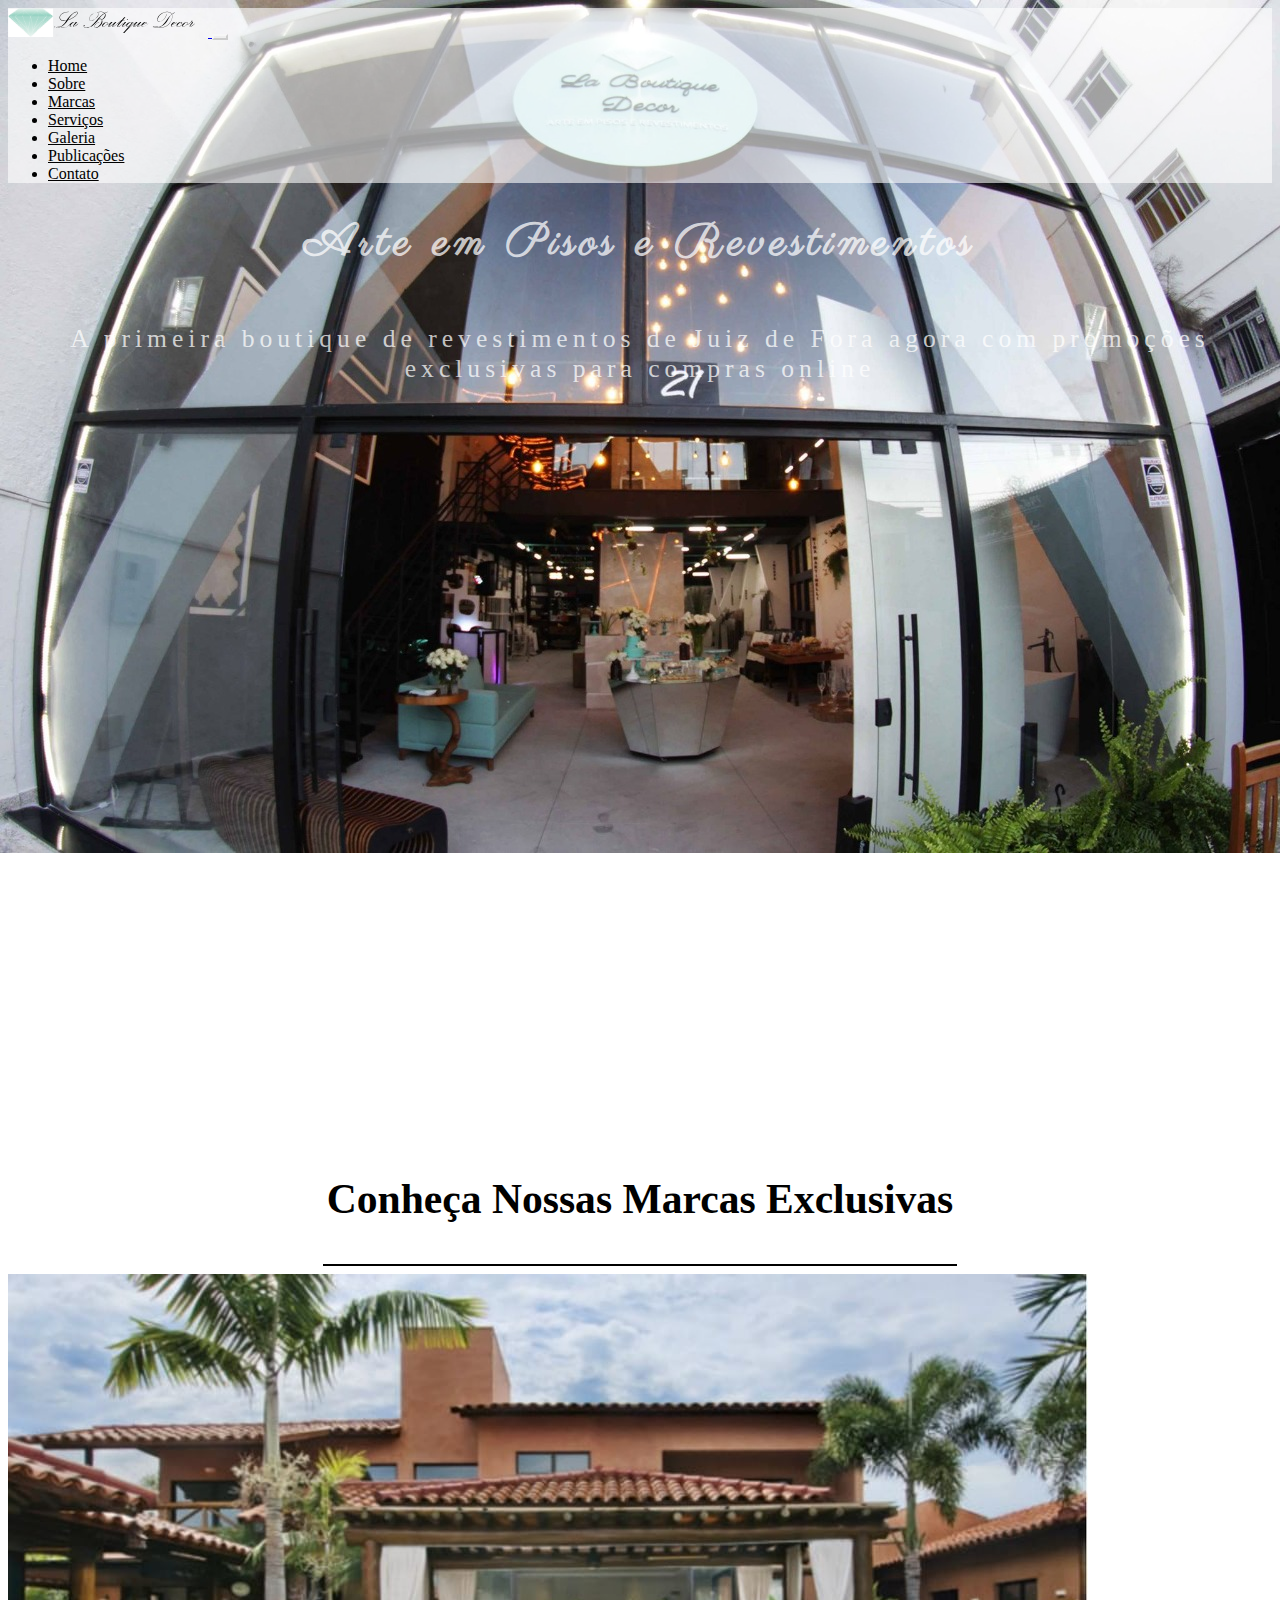
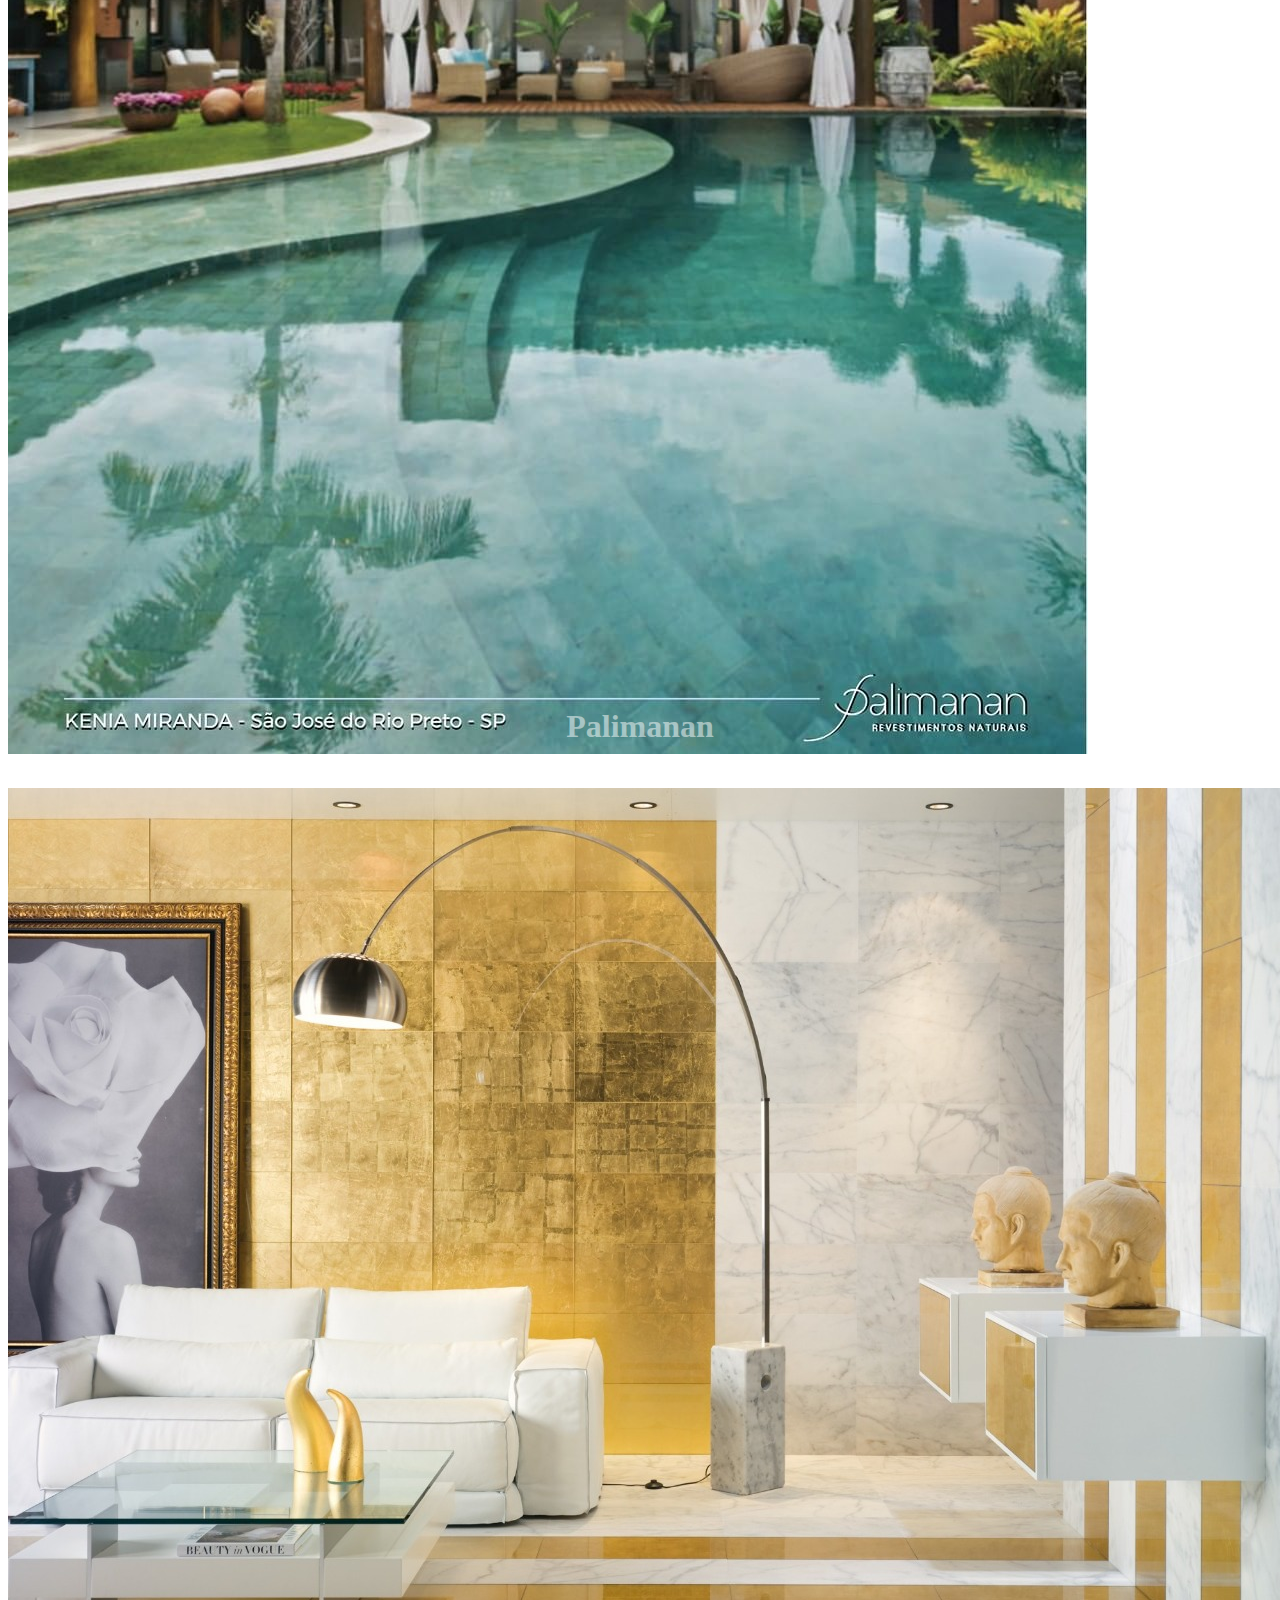
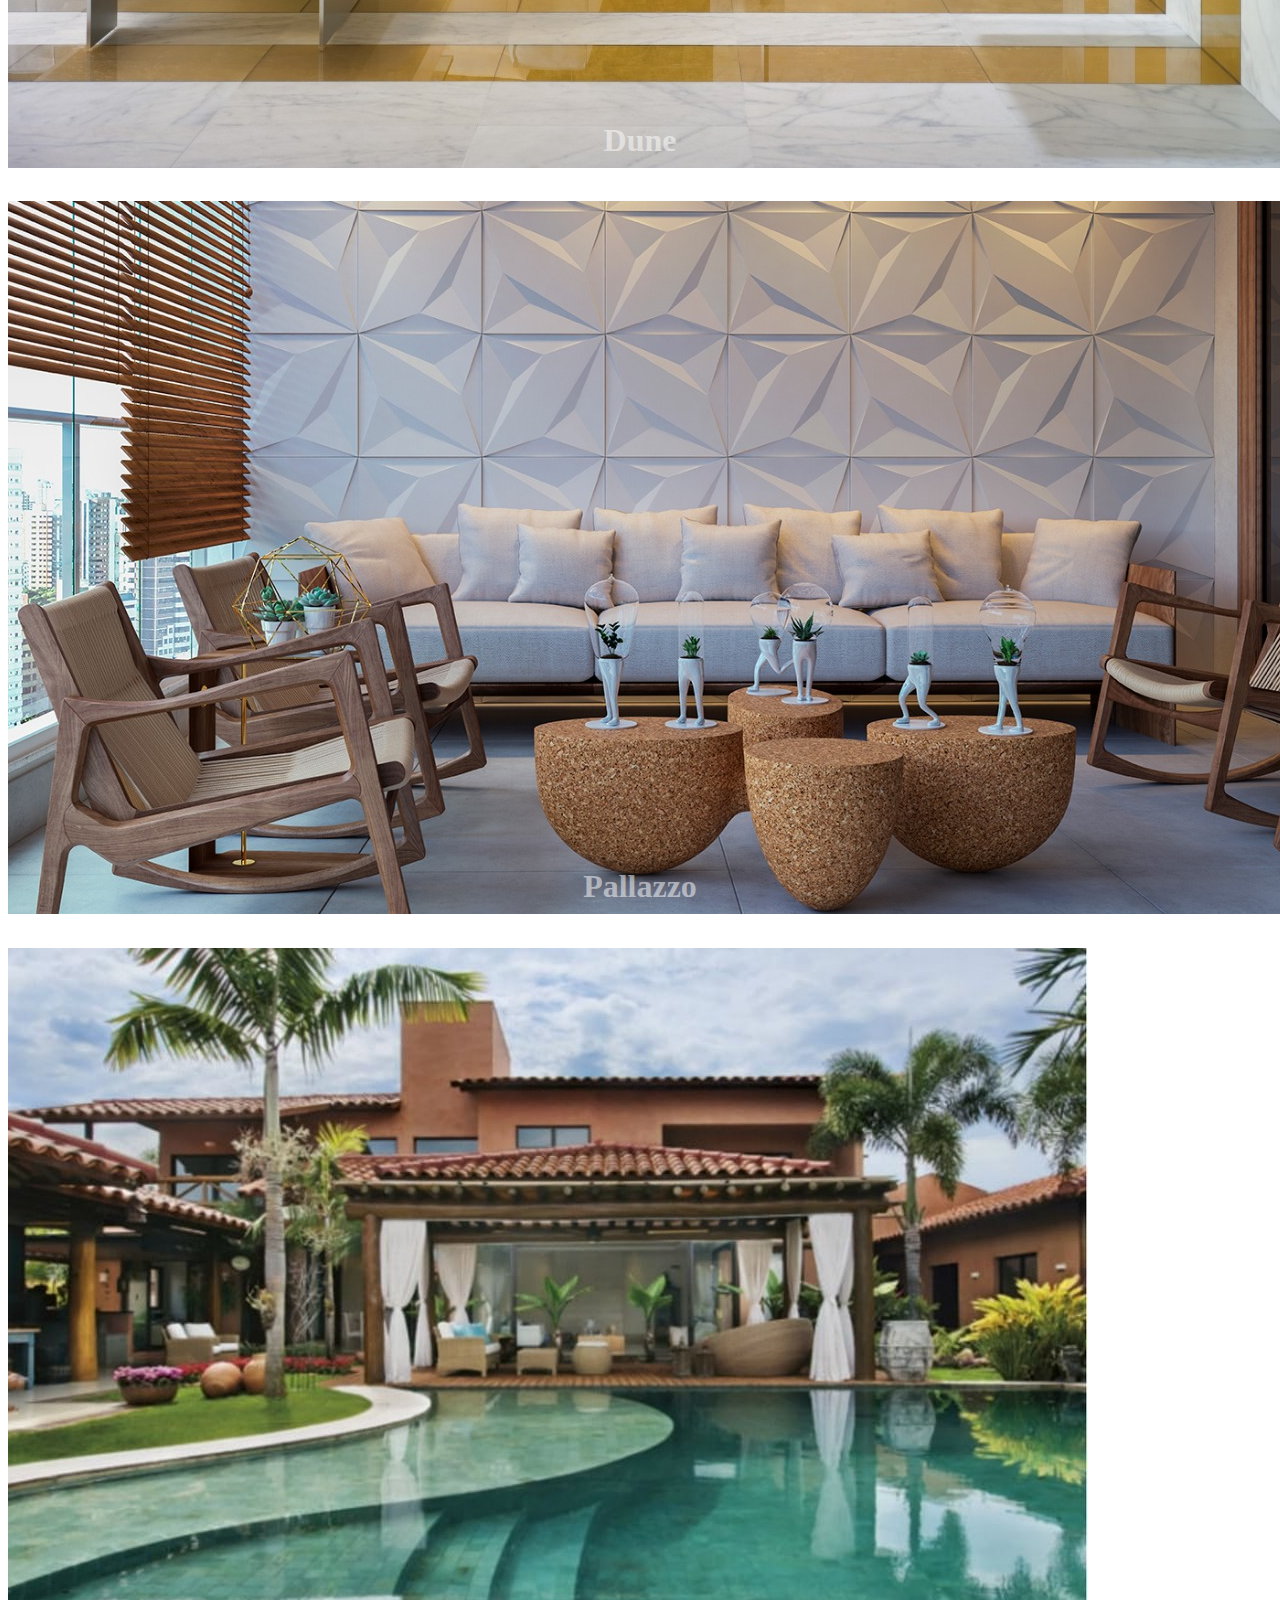
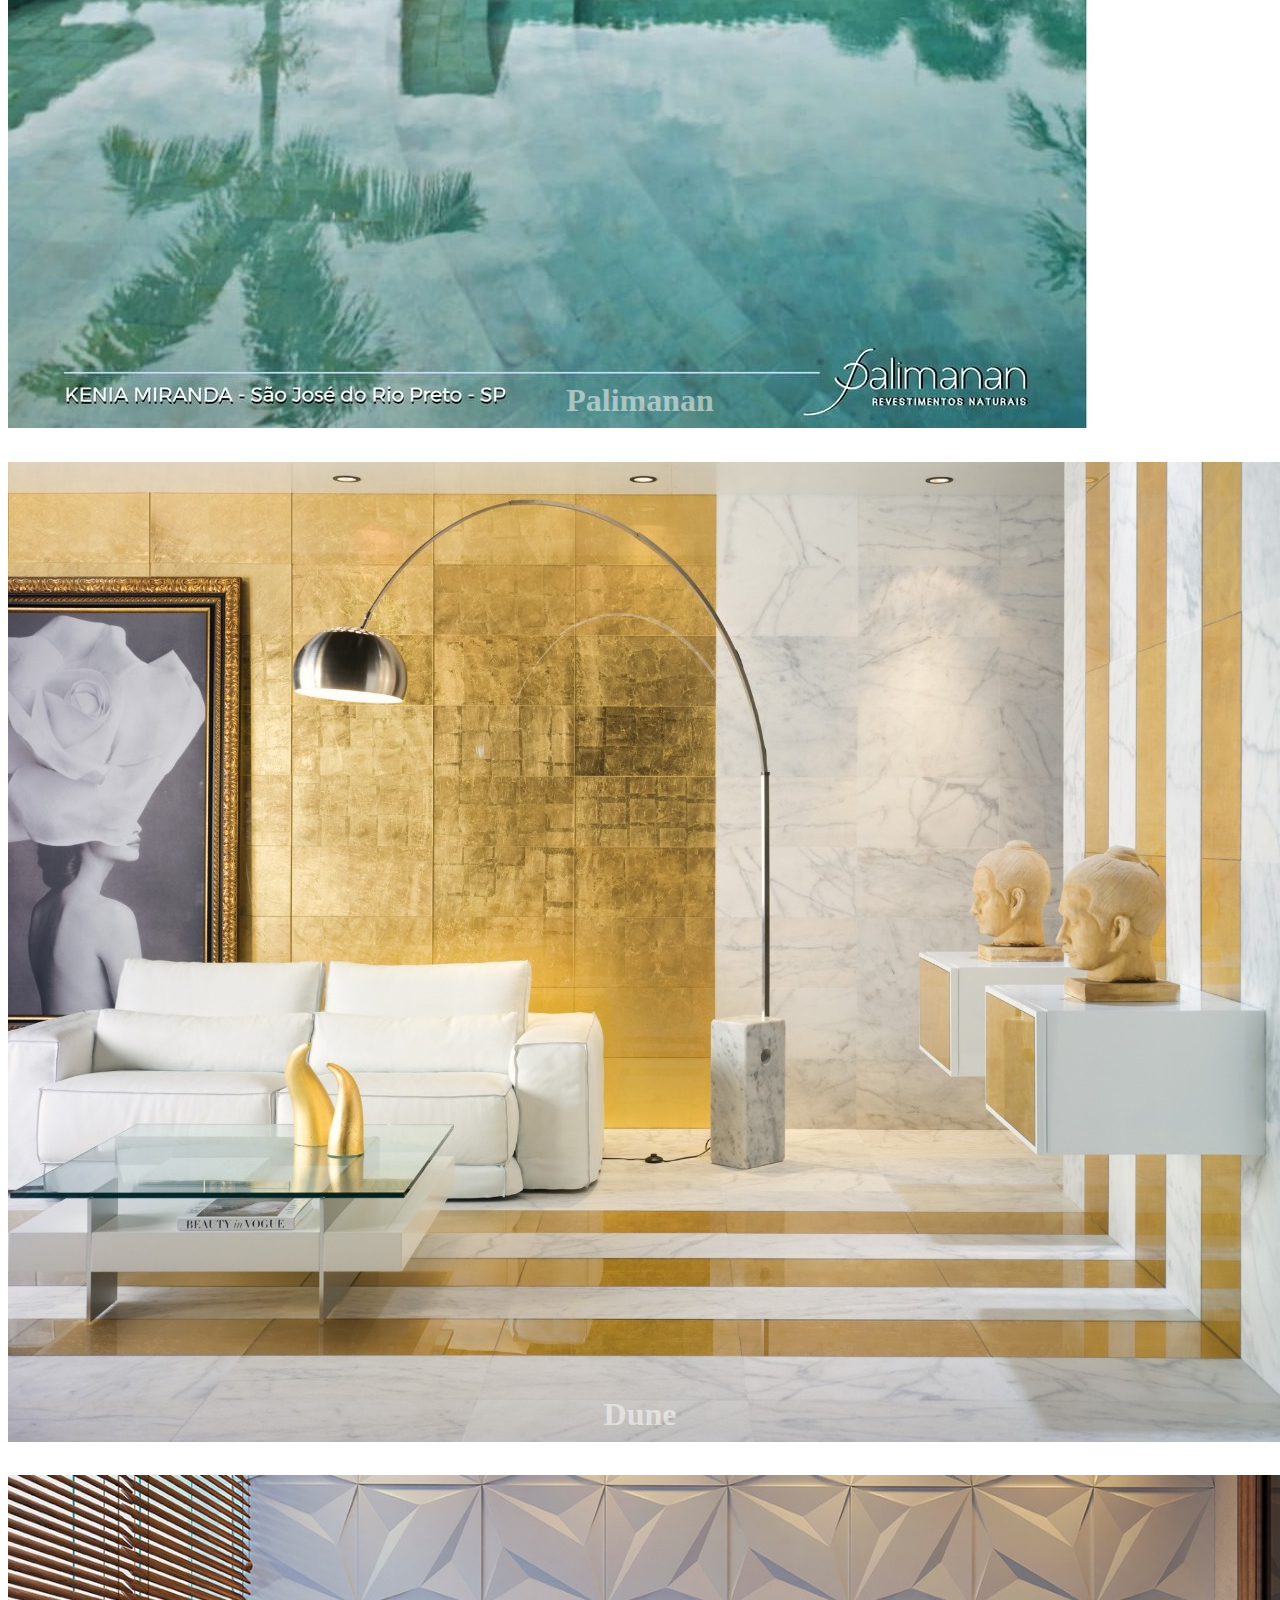
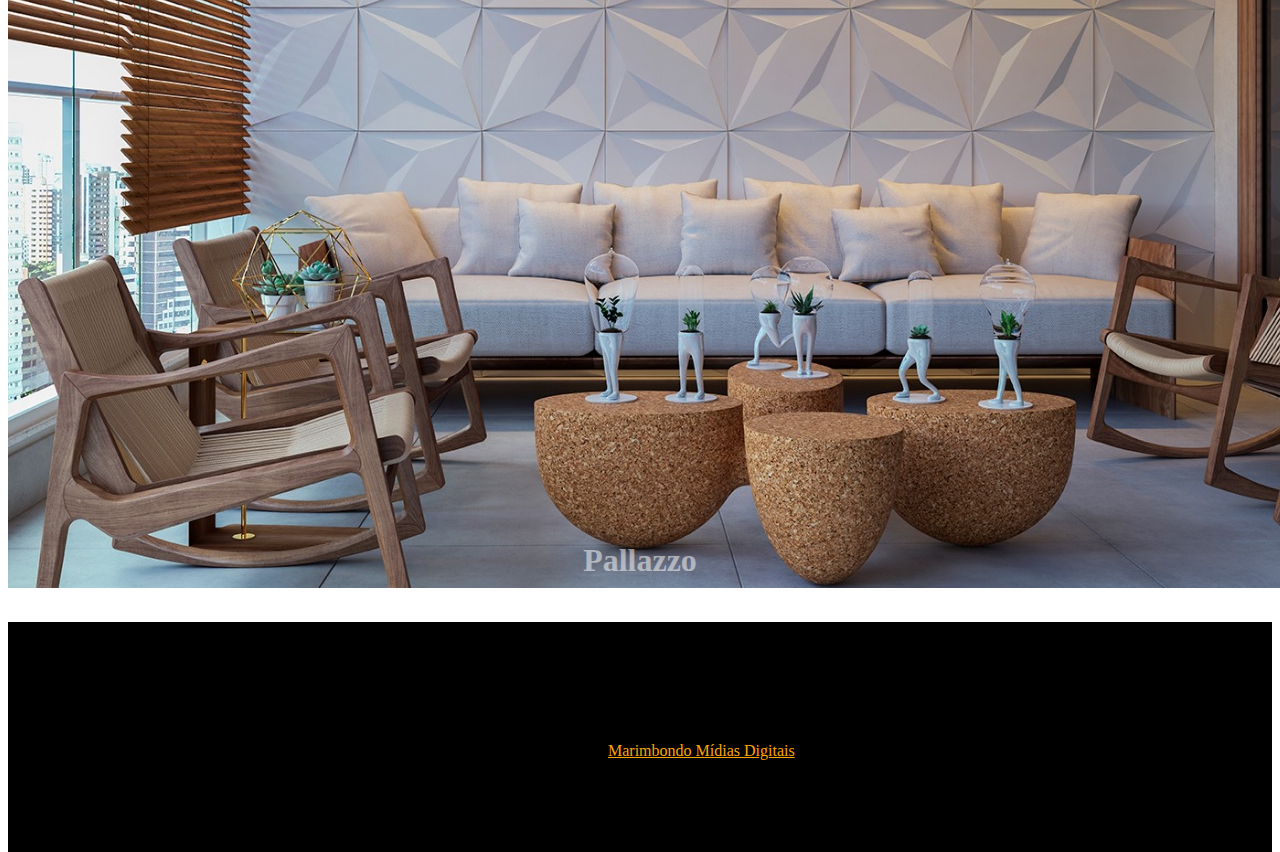
<file: index.html>
<!DOCTYPE html>
<html lang="pt-br">
    <head>

        <meta charset="utf-8">
        <meta name="viewport" content="width=device-width, initial-scale=1, shrink-to-fit=no">

        <!-- Bootstrap CSS -->
        <link rel="stylesheet" href="https://stackpath.bootstrapcdn.com/bootstrap/4.1.3/css/bootstrap.min.css" integrity="sha384-MCw98/SFnGE8fJT3GXwEOngsV7Zt27NXFoaoApmYm81iuXoPkFOJwJ8ERdknLPMO" crossorigin="anonymous">

        <!-- Font Awesome -->
        <link rel="stylesheet" href="https://use.fontawesome.com/releases/v5.3.1/css/all.css" integrity="sha384-mzrmE5qonljUremFsqc01SB46JvROS7bZs3IO2EmfFsd15uHvIt+Y8vEf7N7fWAU" crossorigin="anonymous">

        <!-- HTML5Shiv -->
        <!--[if lt IE 9]>
        <script src="https://oss.maxcdn.com/html5shiv/3.7.2/html5shiv.min.js"></script>
        <![endif]-->

        <!-- Estilo customizado -->
        <link rel="stylesheet" type="text/css" href="css/estilo.css">

        <title>La Boutique decor - Arte em pisos e revestimentos</title>
        <link rel="icon" href="imagens/logo.jpg">

    </head>

    <body>
        <header>
            <nav class="navbar navbar-expand-md navbar-light fixed-top navbar-transparente">
                <div class="container">
                    <a href="index.html" class="navbar-brand">
                        <img src="imagens/logo-la-boutique.svg" width="200">
                    </a>
                
                    <button class="navbar-toggler" data-toggle="collapse" data-target="#nav-principal">
                    	<i class="fas fa-bars"></i>
					</button>
                
                    <div class="collapse navbar-collapse" id="nav-principal">
                        <ul class="navbar-nav ml-auto">
                            <li class="nav-item">
                            	<a class="nav-link" href="">Home</a>
                            </li>
                            <li class="nav-item">
                                <a class="nav-link" href="">Sobre</a>
                            </li>
                            <li class="nav-item">
                            	<a class="nav-link" href="">Marcas</a>
                            </li>
                            <li class="nav-item">
                                <a class="nav-link" href="">Serviços</a>
                            </li>
                            <li class="nav-item">
                                <a class="nav-link" href="">Galeria</a>
                            </li>
                            <li class="nav-item">
                                <a class="nav-link" href="">Publicações</a>
							</li>
							<li class="nav-item">
								<a class="nav-link" href="">Contato</a>
							</li>
                        </ul>
                    </div>
                </div>
            </nav>
		</header>

		<section id="home" class="d-flex">
			<div class="container align-self-center">
				<div class="row">
					<div class="col-md-6 offset-md-3 capa">
						<h1>
							Arte em Pisos e Revestimentos
						</h1>
						<p>
							A primeira boutique de revestimentos de Juiz de Fora agora com promoções exclusivas para compras online
						</p>

					</div>
				</div>
			</div>
		</section>

		<section id="marcas">
			<div class="container">
                <h3 class="capa">Conheça Nossas Marcas Exclusivas</h3>
                <hr>
				<div class="row">
					<div class="col-md-4">
                        <img src="imagens/palimanan.jpeg" class="img-fluid d-none d-md-block">
                        <h4 class="text-align">Palimanan</h4>
					</div>
					<div class="col-md-4">
                        <img src="imagens/dune.jpeg" class="img-fluid d-none d-md-block">
                        <h4 class="text-align">Dune</h4>
					</div>
					<div class="col-md-4">
                        <img src="imagens/pallazzo.jpeg" class="img-fluid d-none d-md-block">
                        <h4 class="text-align">Pallazzo</h4>
					</div>
                </div>
                <div class="row">
                    <div class="col-md-4">
                        <img src="imagens/palimanan.jpeg" class="img-fluid d-none d-md-block">
                        <h4 class="text-align">Palimanan</h4>
                    </div>
                    <div class="col-md-4">
                        <img src="imagens/dune.jpeg" class="img-fluid d-none d-md-block">
                        <h4 class="text-align">Dune</h4>
                    </div>
                    <div class="col-md-4">
                        <img src="imagens/pallazzo.jpeg" class="img-fluid d-none d-md-block">
                        <h4 class="text-align">Pallazzo</h4>
                    </div>
                </div>
			</div>
        </section>
        <footer>
            <div class="container">
                <div class="row align-items-center">
                    <div class="col-md-2 offset-md-3">
                        <h4>Redes Sociais</h4>
                    </div>
                    <div class="col-md-4">
                        <ul>
                            <li>
                                <i class="fab fa-facebook-square fa-3x"></i>
                            </li>
                            <li>
                                <i class="fab fa-instagram fa-3x"></i>
                            </li>
                            <li>
                                <i class="fab fa-whatsapp fa-3x"></i>
                            </li>
                        </ul>
                    </div>
                </div>
                <p class="copyright">Desenvolvido por: <a href="">Marimbondo Mídias Digitais</a></p>
            </div>
        </footer>


<!--
            <section id="marcas">
                <h3>Conheça Nossas Marcas</h3>
                <div id="galeria">
                    <img style="width: 350px; height: 350px;" src="./imagens/palimanan.jpeg" alt="">
                    <img style="width: 350px; height: 350px;" src="./imagens/dune.jpeg" alt="">
                    <img style="width: 350px; height: 350px;" src="./imagens/pallazzo.jpeg" alt="">
                    <img style="width: 350px; height: 350px;" src="./imagens/palimanan.jpeg" alt="">
                    <img style="width: 350px; height: 350px;" src="./imagens/dune.jpeg" alt="">
                    <img style="width: 350px; height: 350px;" src="./imagens/pallazzo.jpeg" alt="">
                    <img style="width: 350px; height: 350px;" src="./imagens/palimanan.jpeg" alt="">
                    <img style="width: 350px; height: 350px;" src="./imagens/dune.jpeg" alt="">
                    <img style="width: 350px; height: 350px;" src="./imagens/pallazzo.jpeg" alt="">
                </div>
            </section>

        </div>
        <div class="clear"></div>
        <footer>
            &copy Lucas Alves de Almeida 2019
		</footer>-->
		
		<!-- JavaScript (Opcional) -->
		<!-- jQuery primeiro, depois Popper.js, depois Bootstrap JS -->
		<script src="https://code.jquery.com/jquery-3.3.1.slim.min.js" integrity="sha384-q8i/X+965DzO0rT7abK41JStQIAqVgRVzpbzo5smXKp4YfRvH+8abtTE1Pi6jizo" crossorigin="anonymous"></script>
		<script src="https://cdnjs.cloudflare.com/ajax/libs/popper.js/1.14.3/umd/popper.min.js" integrity="sha384-ZMP7rVo3mIykV+2+9J3UJ46jBk0WLaUAdn689aCwoqbBJiSnjAK/l8WvCWPIPm49" crossorigin="anonymous"></script>
		<script src="https://stackpath.bootstrapcdn.com/bootstrap/4.1.3/js/bootstrap.min.js" integrity="sha384-ChfqqxuZUCnJSK3+MXmPNIyE6ZbWh2IMqE241rYiqJxyMiZ6OW/JmZQ5stwEULTy" crossorigin="anonymous"></script>
    </body>
</html>
</file>
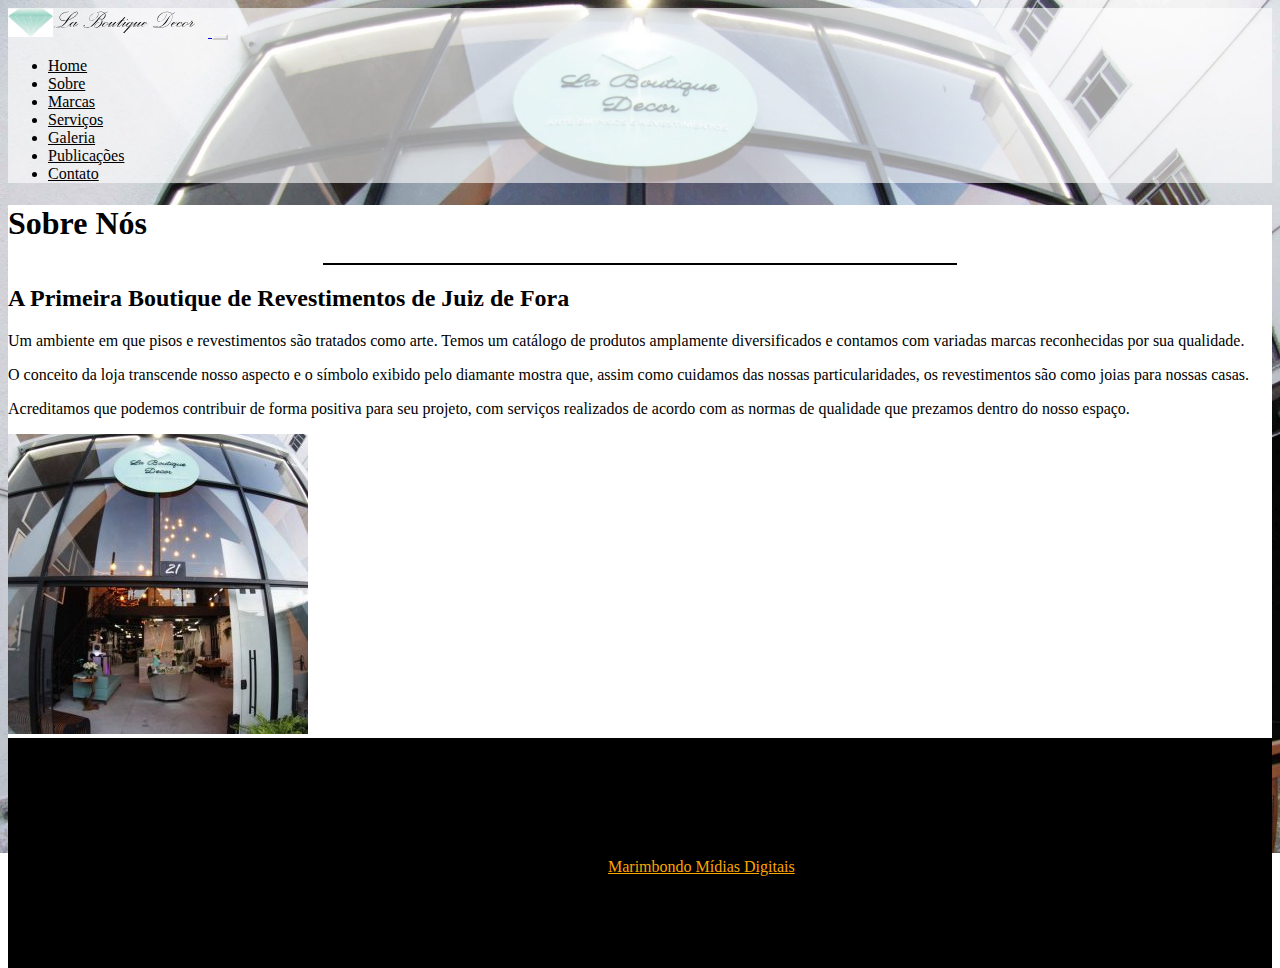
<file: sobre.html>
<!DOCTYPE html>
<html lang="pt-br">
    <head>

        <meta charset="utf-8">
        <meta name="viewport" content="width=device-width, initial-scale=1, shrink-to-fit=no">

        <!-- Bootstrap CSS -->
        <link rel="stylesheet" href="https://stackpath.bootstrapcdn.com/bootstrap/4.1.3/css/bootstrap.min.css" integrity="sha384-MCw98/SFnGE8fJT3GXwEOngsV7Zt27NXFoaoApmYm81iuXoPkFOJwJ8ERdknLPMO" crossorigin="anonymous">

        <!-- Font Awesome -->
        <link rel="stylesheet" href="https://use.fontawesome.com/releases/v5.3.1/css/all.css" integrity="sha384-mzrmE5qonljUremFsqc01SB46JvROS7bZs3IO2EmfFsd15uHvIt+Y8vEf7N7fWAU" crossorigin="anonymous">

        <!-- HTML5Shiv -->
        <!--[if lt IE 9]>
        <script src="https://oss.maxcdn.com/html5shiv/3.7.2/html5shiv.min.js"></script>
        <![endif]-->

        <!-- Estilo customizado -->
        <link rel="stylesheet" type="text/css" href="css/estilo.css">

        <title>La Boutique decor - Arte em pisos e revestimentos</title>
        <link rel="icon" href="imagens/logo.jpg">

    </head>

    <body>
        <header>
            <nav class="navbar navbar-expand-md navbar-light fixed-top navbar-transparente">
                <div class="container">
                    <a href="index.html" class="navbar-brand">
                        <img src="imagens/logo-la-boutique.svg" width="200">
                    </a>
                
                    <button class="navbar-toggler" data-toggle="collapse" data-target="#nav-principal">
                    	<i class="fas fa-bars"></i>
					</button>
                
                    <div class="collapse navbar-collapse" id="nav-principal">
                        <ul class="navbar-nav ml-auto">
                            <li class="nav-item">
                            	<a class="nav-link" href="index.html">Home</a>
                            </li>
                            <li class="nav-item">
                                <a class="nav-link" href="">Sobre</a>
                            </li>
                            <li class="nav-item">
                            	<a class="nav-link" href="">Marcas</a>
                            </li>
                            <li class="nav-item">
                                <a class="nav-link" href="">Serviços</a>
                            </li>
                            <li class="nav-item">
                                <a class="nav-link" href="">Galeria</a>
                            </li>
                            <li class="nav-item">
                                <a class="nav-link" href="">Publicações</a>
							</li>
							<li class="nav-item">
								<a class="nav-link" href="">Contato</a>
							</li>
                        </ul>
                    </div>
                </div>
            </nav>
		</header>

		<section id="sobre" class="d-flex">
			<div class="container mt-5">
                <h1 class="text-center mt-5">Sobre Nós</h1>
                <hr>
				<div class="row m-5">
					<div class="col-md-6 align-self-center">
						<h2 class="text-right">
							A Primeira Boutique de Revestimentos de Juiz de Fora
                        </h2>
                        <div class="text-justify">
                            <p>
                                Um ambiente em que pisos e revestimentos são tratados como arte. Temos um catálogo de produtos amplamente diversificados e contamos com variadas marcas reconhecidas por sua qualidade.
                            </p>
                            <p>
                                O conceito da loja transcende nosso aspecto e o símbolo exibido pelo diamante mostra que, assim como cuidamos das nossas particularidades, os revestimentos são como joias para nossas casas.
                            </p>
                            <p>
                                Acreditamos que podemos contribuir de forma positiva para seu projeto, com serviços realizados de acordo com as normas de qualidade que prezamos dentro do nosso espaço.
                            </p>
                        </div>

                    </div>
                    
                    <div class="col-md-4 align-self-center offset-md-1">
						<img src="imagens/fachada-loja-300x300.jpeg" alt="fachada da loja" class="image-fluid">
					</div>
				</div>
			</div>
		</section>

        <footer>
            <div class="container-fluid">
                <div class="row align-items-center">
                    <div class="col-md-2 offset-md-3">
                        <h4>Redes Sociais</h4>
                    </div>
                    <div class="col-md-4">
                        <ul>
                            <li>
                                <i class="fab fa-facebook-square fa-3x"></i>
                            </li>
                            <li>
                                <i class="fab fa-instagram fa-3x"></i>
                            </li>
                            <li>
                                <i class="fab fa-whatsapp fa-3x"></i>
                            </li>
                        </ul>
                    </div>
                </div>
                <p class="copyright">Desenvolvido por: <a href="">Marimbondo Mídias Digitais</a></p>
            </div>
        </footer>
		
		<!-- JavaScript (Opcional) -->
		<!-- jQuery primeiro, depois Popper.js, depois Bootstrap JS -->
		<script src="https://code.jquery.com/jquery-3.3.1.slim.min.js" integrity="sha384-q8i/X+965DzO0rT7abK41JStQIAqVgRVzpbzo5smXKp4YfRvH+8abtTE1Pi6jizo" crossorigin="anonymous"></script>
		<script src="https://cdnjs.cloudflare.com/ajax/libs/popper.js/1.14.3/umd/popper.min.js" integrity="sha384-ZMP7rVo3mIykV+2+9J3UJ46jBk0WLaUAdn689aCwoqbBJiSnjAK/l8WvCWPIPm49" crossorigin="anonymous"></script>
		<script src="https://stackpath.bootstrapcdn.com/bootstrap/4.1.3/js/bootstrap.min.js" integrity="sha384-ChfqqxuZUCnJSK3+MXmPNIyE6ZbWh2IMqE241rYiqJxyMiZ6OW/JmZQ5stwEULTy" crossorigin="anonymous"></script>
    </body>
</html>
</file>
<file: css/estilo.css>
/* Estrutura do site */
@import url('https://fonts.googleapis.com/css?family=Open+Sans|Parisienne&display=swap');

html, body, #home {
    height: 100%;
}

body {
    background: url(../imagens/fachada-loja.jpeg) no-repeat top center;
    background-attachment: fixed;
    overflow-x: hidden;
}

h3 {
    font-size: 2.6em;
    padding-top: 20px;
}

hr {
    border: 1.2px solid black;
    width: 50%;
}

nav.navbar-transparente {
    background: rgba(255,255,255,0.6);
}

.navbar-light .navbar-nav .nav-link {
    color: black;
}

.navbar-light .navbar-nav .nav-link:hover {
    color: hsla(0, 0%, 0%, 0.603);
}

.navbar-light .navbar-toggler {
    color: rgba(255, 255, 255, 0.5);
    border-color: rgba(255, 255, 255, 0.5)
}

.capa {
    text-align: center;
}

#home h1 {
    font-family: Parisienne;
    font-size: 2.8em;
    letter-spacing: 5px;
    color: rgba(255, 255, 255, 0.74);
}

#home p {
    font-size: 1.6em;
    letter-spacing: 5px;
    color: rgba(255, 255, 255, 0.74);
    padding-top: 20px;
}

#marcas {
    background: white;
}

#sobre {
    background: white;
}

h4.text-align {
    text-align: center;
    margin-top: -50px;
    color: rgba(255, 255, 255, 0.5);
    font-size: 2em;
}

footer {
    background: black;
    height: 200px;
    padding-top: 30px;
    position: relative;
}

footer ul {
    list-style: none;
}

footer ul li {
    float: right;
    margin: 0 5px;
}

.copyright {
    text-align: center;
    padding-top: 30px;
}

.copyright a {
    color: orange;
}
</file>
